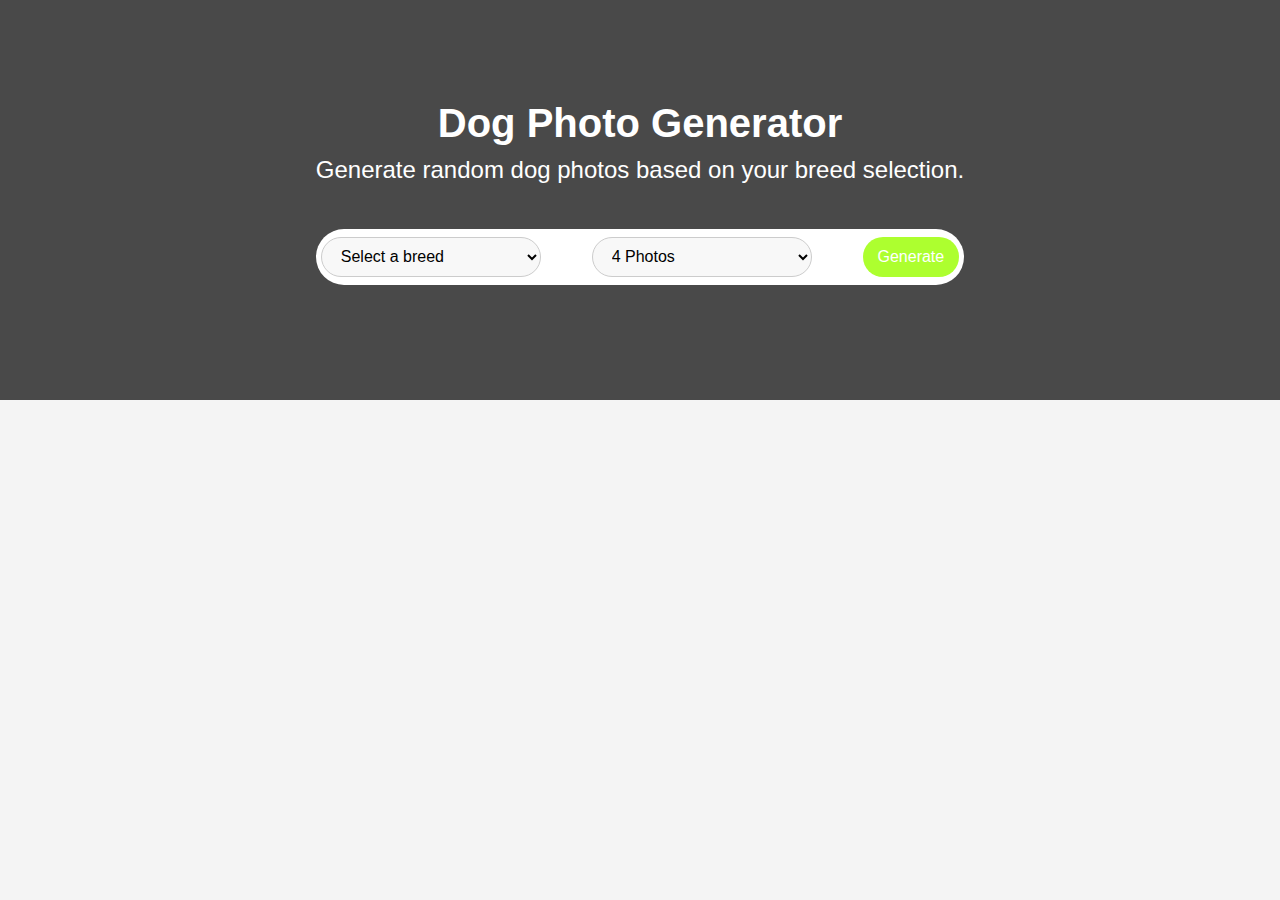
<file: index.html>
<!DOCTYPE html>
<html lang="en">
<head>
    <meta charset="UTF-8">
    <meta name="viewport" content="width=device-width, initial-scale=1.0">
    <title>Dog Photo Generator</title>
    <style>
        * {
            margin: 0;
            padding: 0;
            box-sizing: border-box;
            font-family: "Poppins", sans-serif;
        }

        body {
            background-color: #f4f4f4;
            display: flex;
            flex-direction: column;
            align-items: center;
        }

        .header-section {
            width: 100%;
            height: 400px;
            display: flex;
            position: relative;
            align-items: center;
            justify-content: center;
            background: url("https://images.rawpixel.com/image_800/czNmcy1wcml2YXRlL3Jhd3BpeGVsX2ltYWdlcy93ZWJzaXRlX2NvbnRlbnQvbHIvcm00MDctMTA1LmpwZw.jpg");
            background-size: cover;
            background-position: center;
            background-repeat: no-repeat;
        }

        .header-section::before {
            content: " ";
            position: absolute;
            left: 0;
            top: 0;
            width: 100%;
            height: 100%;
            background: rgba(0, 0, 0, 0.7);
        }

        .header-content {
            color: #ffffff;
            padding: 0 15px;
            max-width: 760px;
            text-align: center;
            position: relative;
            z-index: 1;
        }

        .header-content h1 {
            font-size: 2.5rem;
            font-weight: 700;
        }

        .header-content p {
            font-size: 1.5rem;
            margin-top: 10px;
        }

        .photo-generator-form {
            height: 56px;
            width: 100%;
            display: flex;
            padding: 5px;
            margin: 45px 0 15px;
            align-items: center;
            justify-content: space-between;
            background: #fff;
            border-radius: 30px;
        }

        .photo-generator-form select,
        .photo-generator-form button {
            height: 40px;
            font-size: 1rem;
            padding: 0 15px;
            border-radius: 25px;
            border: 1px solid #ccc;
        }

        .photo-generator-form select {
            width: 60%;
            max-width: 220px;
            background-color: #f8f8f8;
        }

        .photo-generator-form button {
            background-color: greenyellow;
            color: #fff;
            cursor: pointer;
            border: none;
            transition: background-color 0.3s ease;
        }

        .photo-generator-form button:hover {
            background-color: limegreen;
        }

        .photo-gallery {
            display: flex;
            gap: 15px;
            padding: 0 15px;
            max-width: 100%;
            margin: 50px auto;
            justify-content: center;
            flex-wrap: wrap;
        }

        .photo-card {
            width: 285px;
            aspect-ratio: 1 / 1;
            border-radius: 5px;
            overflow: hidden;
            position: relative;
            display: flex;
            align-items: center;
            justify-content: center;
            background: #f2f2f2;
        }

        .photo-card img {
            width: 100%;
            height: 100%;
            object-fit: cover;
        }

        .photo-card .download-button {
            position: absolute;
            bottom: 15px;
            right: 15px;
            background: #fff;
            height: 36px;
            width: 36px;
            border-radius: 50%;
            display: none;
            align-items: center;
            justify-content: center;
        }

        .photo-card:hover .download-button {
            display: flex;
        }

        .photo-card .download-button img {
            width: 18px;
            height: 18px;
            content: url('download symbol.png');
        }
    </style>
</head>
<body>

    <section class="header-section">
        <div class="header-content">
            <h1>Dog Photo Generator</h1>
            <p>Generate random dog photos based on your breed selection.</p>
            <form class="photo-generator-form">
                <select id="breedSelector">
                    <option value="">Select a breed</option>
                </select>
                <select id="imageCount">
                    <option value="1">1 Photo</option>
                    <option value="2">2 Photos</option>
                    <option value="3">3 Photos</option>
                    <option value="4" selected>4 Photos</option>
                </select>
                <button type="submit" class="generate-button">Generate</button>
            </form>
        </div>
    </section>

    <section class="photo-gallery">
        <!-- Photos will be shown here -->
    </section>

    <script src="index.js"></script>

</body>
</html>
</file>
